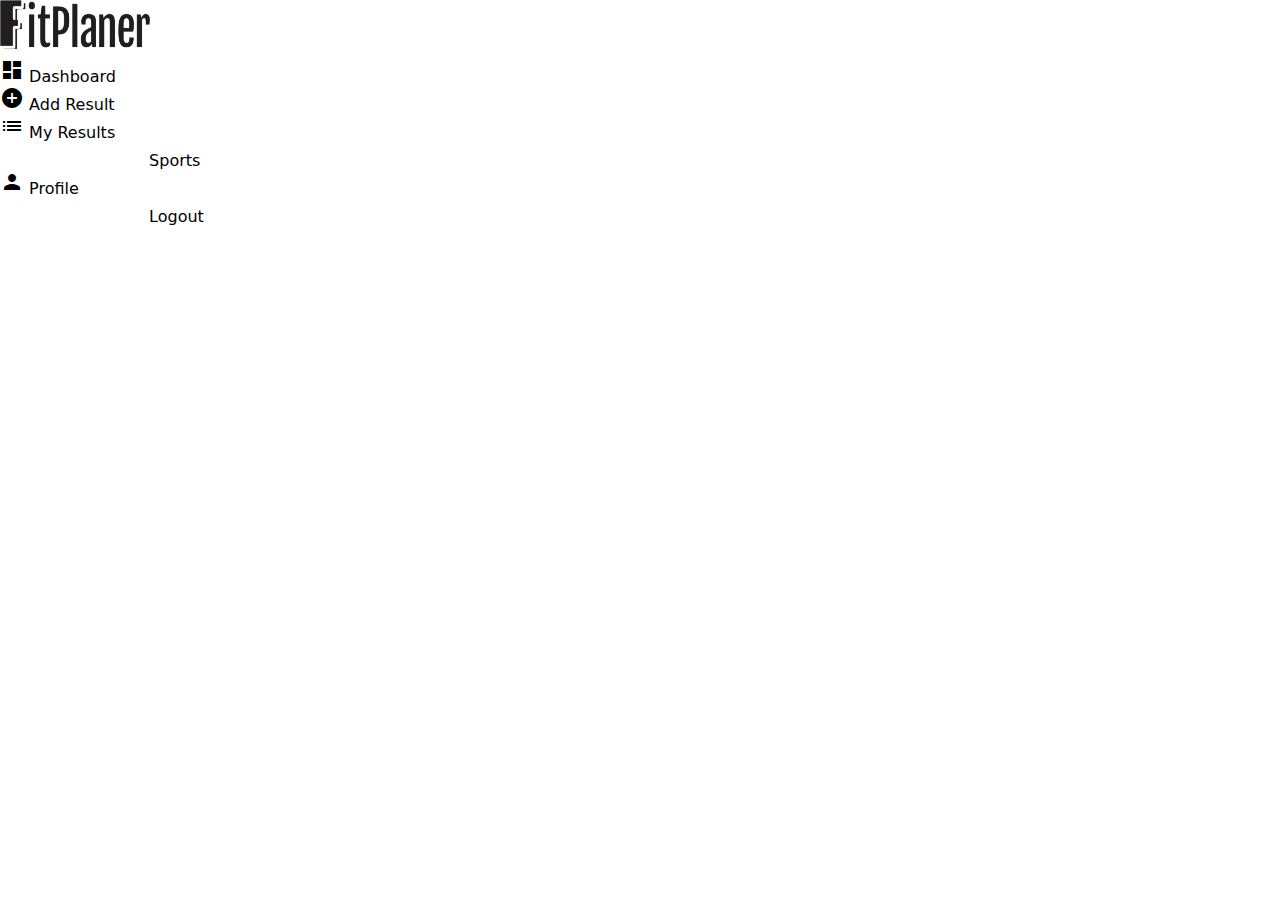
<file: New folder/menu.html>
<!DOCTYPE html>
<html lang="en">
<head>
    <meta charset="UTF-8">
    <meta name="viewport" content="width=device-width, initial-scale=1.0">
    <title>SportTrack Navigation</title>
    <link href="https://fonts.googleapis.com/icon?family=Material+Icons" rel="stylesheet">
    <style>
        /* Include all the CSS variables and base styles from the original document */
        :root {
            --primary-color: #4a90e2;
            --primary-color-light: #6ab0f3;
            --primary-color-dark: #3a7bd5;
            --background-lightest: #f5f8fa;
            --background-light: #f0f4f8;
            --border-color-lightest: #e5e7eb;
            --spacing-sm: 0.5rem;
            --spacing-md: 1rem;
            --spacing-lg: 1.5rem;
            --spacing-xl: 2rem;
            --border-radius-md: 10px;
            --transition-medium: 0.3s cubic-bezier(0.4, 0, 0.2, 1);
            --text-color-dark: #374151;
        }

        /* Existing reset and base styles can remain the same */
        *,
        *::before,
        *::after {
            margin: 0;
            padding: 0;
            box-sizing: border-box;
        }

        body {
            font-family: 'Inter', system-ui, -apple-system, BlinkMacSystemFont, 'Segoe UI', Roboto, 'Helvetica Neue', Arial, sans-serif;
        }

        /* Mobile Menu Toggle Button */
        .mobile-menu-toggle {
            display: none;
            position: fixed;
            top: var(--spacing-md);
            left: var(--spacing-md);
            z-index: 1100;
            background-color: var(--primary-color);
            color: white;
            border: none;
            padding: var(--spacing-sm);
            border-radius: var(--border-radius-md);
            cursor: pointer;
            box-shadow: 0 2px 5px rgba(0, 0, 0, 0.2);
        }

        .mobile-menu-toggle .material-icons {
            font-size: 24px;
        }

        /* Overlay for Mobile Menu */
        .sidebar-overlay {
            display: none;
            position: fixed;
            top: 0;
            left: 0;
            width: 100%;
            height: 100%;
            background-color: rgba(0, 0, 0, 0.5);
            z-index: 1000;
        }

        @media screen and (max-width: 1024px) {
            .mobile-menu-toggle {
                display: block;
            }

            .sidebar {
                position: fixed;
                top: 0;
                left: -280px;
                width: 280px;
                height: 100vh;
                z-index: 1050;
                transition: left var(--transition-medium);
                background-color: white;
                box-shadow: 5px 0 15px rgba(0, 0, 0, 0.1);
            }

            .sidebar.open {
                left: 0;
            }

            .sidebar-overlay.open {
                display: block;
            }

            .nav-menu {
                margin-top: var(--spacing-xl);
            }

            .nav-item {
                width: 100%;
                justify-content: center;
                text-align: center;
            }

            .nav-item .material-icons {
                margin-right: 0;
                margin-bottom: var(--spacing-sm);
            }
        }

        @media screen and (max-width: 480px) {
            .sidebar {
                width: 100%;
                left: -100%;
            }
        }
    </style>
</head>
<body>
    <button class="mobile-menu-toggle" aria-label="Toggle Navigation">
        <span class="material-icons">menu</span>
    </button>

    <div class="sidebar-overlay"></div>

    <nav class="sidebar" aria-label="Main Navigation">
        <div class="logo">
            <h1>
                <img src="images/image-removebg-preview (18) (1).png" alt="SportTrack Logo" width="150" height="50">
            </h1>
        </div>
        <ul class="nav-menu" role="menu">
            <li class="nav-item active" role="menuitem" data-section="dashboard">
                <span class="material-icons" aria-hidden="true">dashboard</span>
                <span class="nav-text">Dashboard</span>
            </li>
            <li class="nav-item" role="menuitem" data-section="add-result">
                <span class="material-icons" aria-hidden="true">add_circle</span>
                <span class="nav-text">Add Result</span>
            </li>
            <li class="nav-item" role="menuitem" data-section="my-results">
                <span class="material-icons" aria-hidden="true">list</span>
                <span class="nav-text">My Results</span>
            </li>
            <li class="nav-item" role="menuitem" data-section="sports">
                <span class="material-icons" aria-hidden="true">sports</span>
                <span class="nav-text">Sports</span>
            </li>
            <li class="nav-item" role="menuitem" data-section="profile">
                <span class="material-icons" aria-hidden="true">person</span>
                <span class="nav-text">Profile</span>
            </li>
            <li class="nav-item logout" role="menuitem">
                <span class="material-icons" aria-hidden="true">logout</span>
                <span class="nav-text">Logout</span>
            </li>
        </ul>
    </nav>

    <script>
        document.addEventListener('DOMContentLoaded', () => {
            const mobileMenuToggle = document.querySelector('.mobile-menu-toggle');
            const sidebar = document.querySelector('.sidebar');
            const sidebarOverlay = document.querySelector('.sidebar-overlay');
            const navItems = document.querySelectorAll('.nav-item');

            // Toggle sidebar
            mobileMenuToggle.addEventListener('click', () => {
                sidebar.classList.toggle('open');
                sidebarOverlay.classList.toggle('open');
            });

            // Close sidebar when overlay is clicked
            sidebarOverlay.addEventListener('click', () => {
                sidebar.classList.remove('open');
                sidebarOverlay.classList.remove('open');
            });

            // Close sidebar when a nav item is clicked
            navItems.forEach(item => {
                item.addEventListener('click', () => {
                    sidebar.classList.remove('open');
                    sidebarOverlay.classList.remove('open');
                });
            });
        });
    </script>
</body>
</html>
</file>
